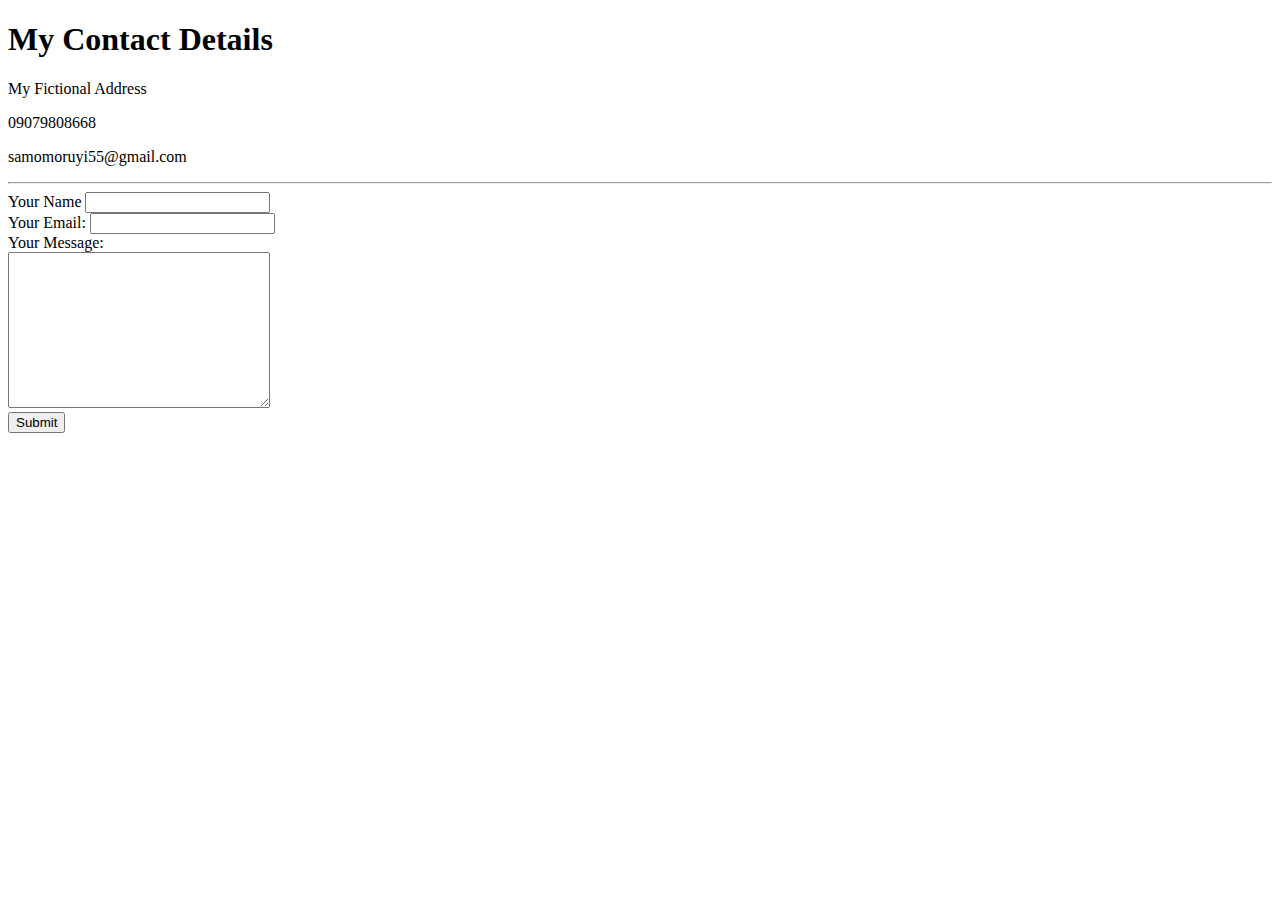
<file: contact-me.html>
<!DOCTYPE html>
<html lang="en">

<head>
    <meta charset="UTF-8">
    <meta name="viewport" content="width=device-width, initial-scale=1.0">
    <meta http-equiv="X-UA-Compatible" content="ie=edge">
    <title>Contact Me</title>
</head>

<body>
    <h1>My Contact Details</h1>
    <p>My Fictional Address</p>
    <p>09079808668</p>
    <p>samomoruyi55@gmail.com</p>
    <hr>
    <form action="mailto:samomoruyi55@gmail.com" method="post" enctype="text/plain">
        <label>Your Name</label>
        <input type="text" name="yourName" value=""><br>
        <label>Your Email:</label>
        <input type="email" name="yourEmail" value=""><br>
        <label>Your Message:</label><br>
        <textarea name="yourMessage" id="" cols="30" rows="10"></textarea><br>
        <input type="submit" name="">
    </form>

</body>

</html>
</file>
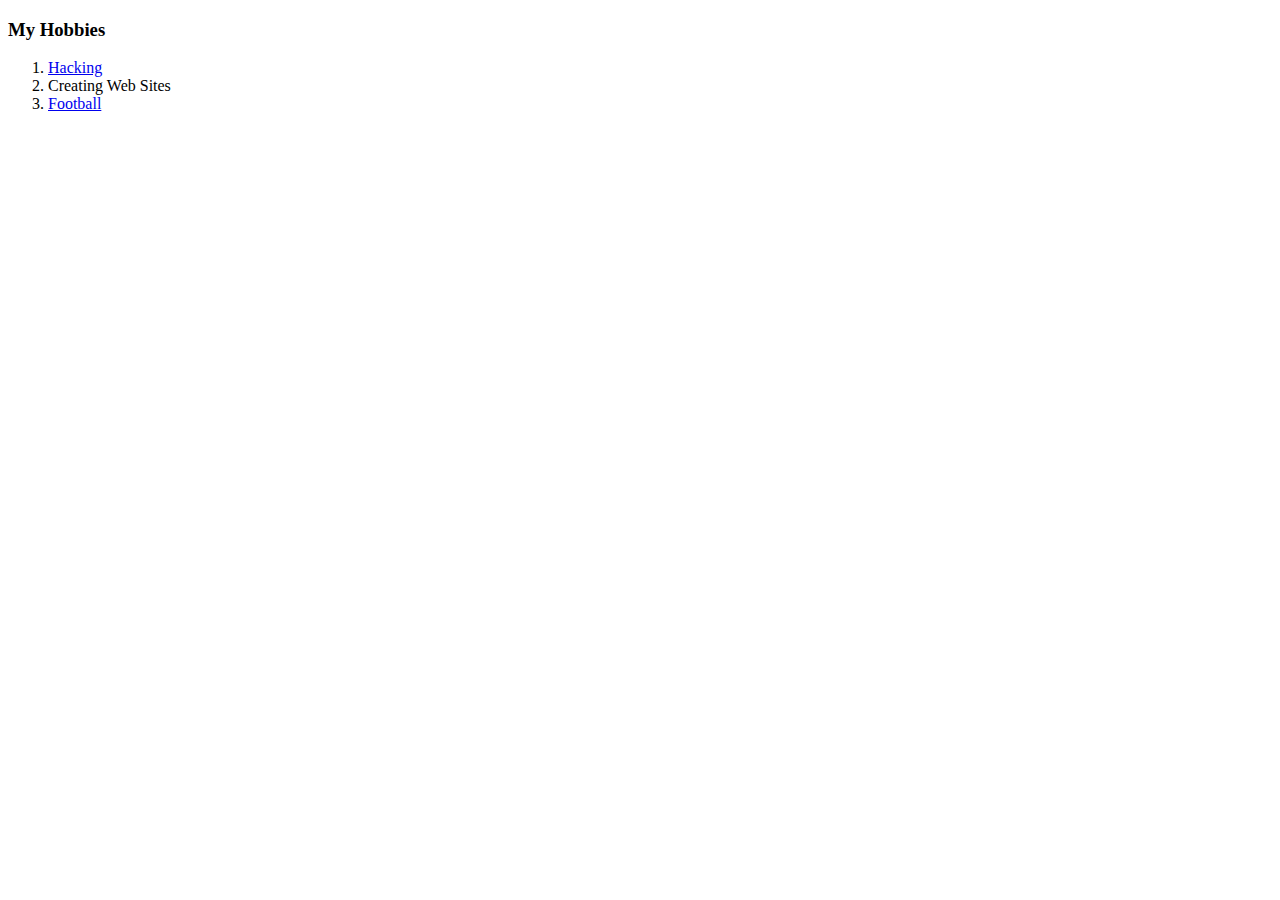
<file: hobbies.html>
<!DOCTYPE html>
<html lang="en">

<head>
    <meta charset="UTF-8">
    <meta name="viewport" content="width=device-width, initial-scale=1.0">
    <meta http-equiv="X-UA-Compatible" content="ie=edge">
    <title>My Hobbies</title>
</head>

<body>
    <h3>My Hobbies</h3>
    <ol>
        <li><a href="https://www.youtube.com/watch?v=2TofunAI6fU">Hacking</a></li>
        <li>Creating Web Sites</li>
        <li><a
                href="https://www.telegraph.co.uk/content/dam/football/2018/08/31/TELEMMGLPICT000173026221_trans_NvBQzQNjv4BqYG-7GzYVtFQSFAHuTMXOjE_576i42-XSqgQd283hHmQ.jpeg?imwidth=1400">Football</a>
        </li>
    </ol>
</body>

</html>
</file>
